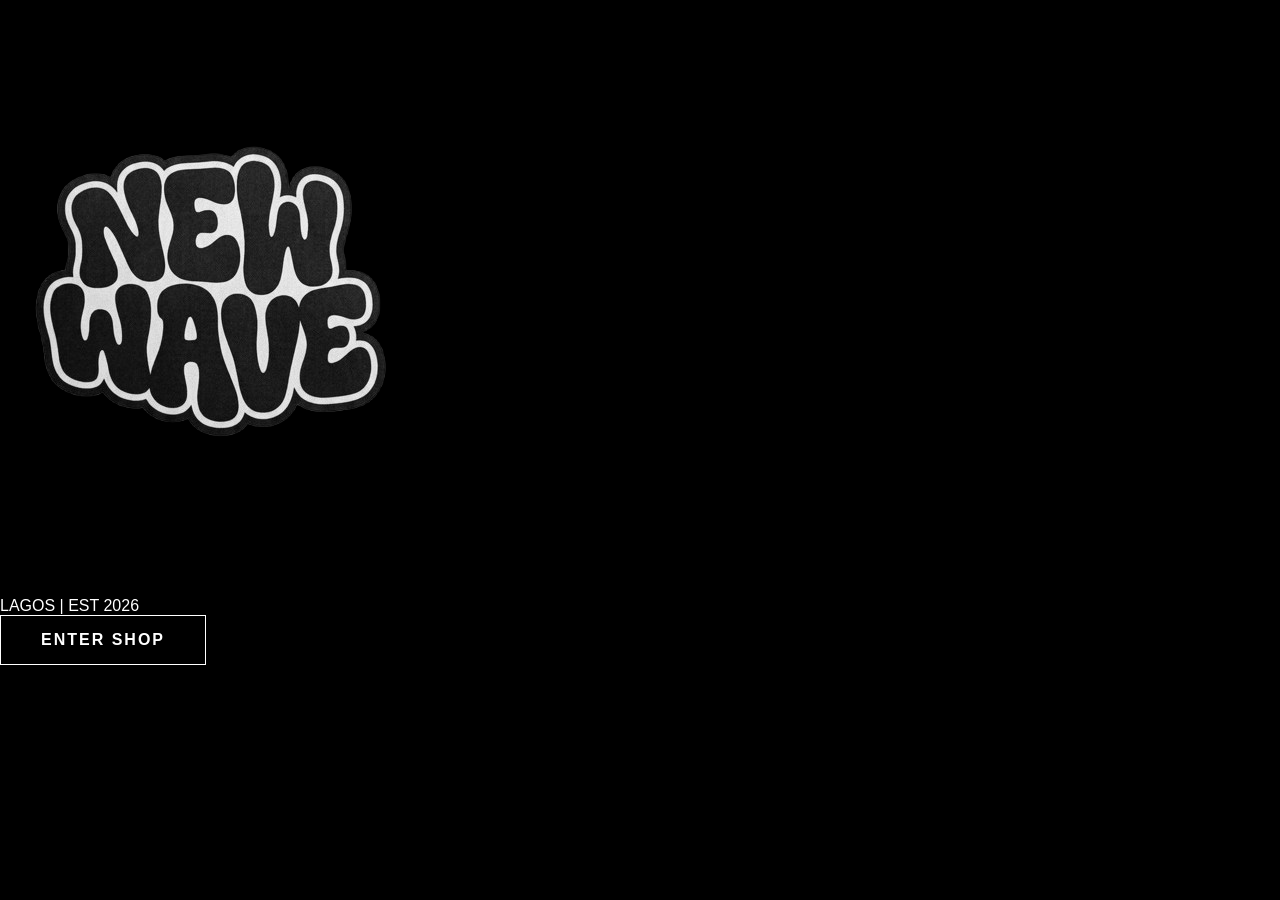
<file: Index.html>
<!DOCTYPE html>
<html lang="en">
<head>
    <meta charset="UTF-8">
    <meta name="viewport" content="width=device-width, initial-scale=1.0">
    <title>NEW WAVE | Official</title>
    <link rel="stylesheet" href="style.css">
</head>
<body>

    <div class="content">
    <img src="Logo.png" alt="New Wave Logo" class="splash-logo">
    
    <p>LAGOS | EST 2026</p>
    <a href="shop.html" class="enter-btn">ENTER SHOP</a>
</div>
</body>
</html>
</file>
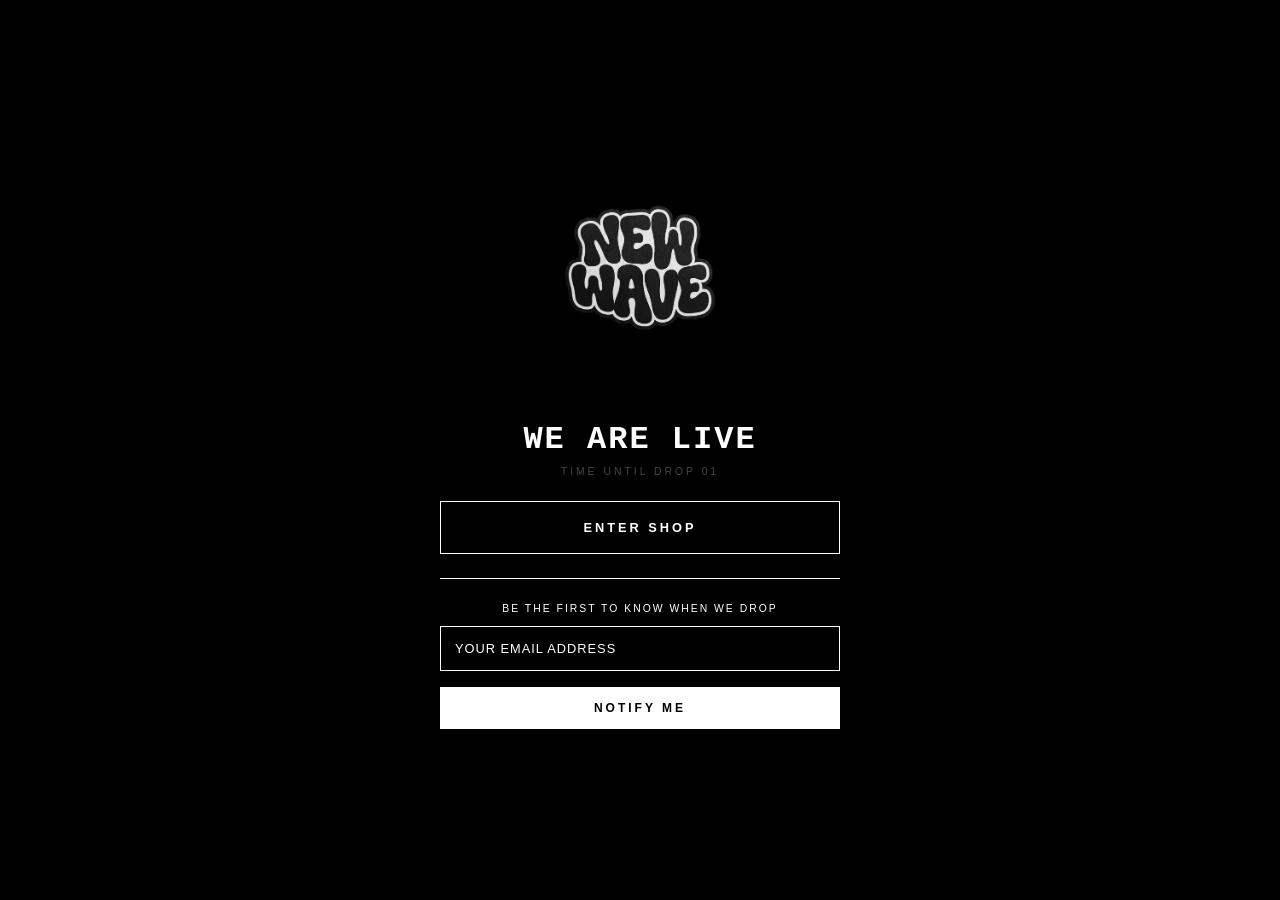
<file: portal.html>
<!DOCTYPE html>
<html lang="en">
<head>
    <meta charset="UTF-8">
    <meta name="viewport" content="width=device-width, initial-scale=1.0">
    <title>NEW WAVE | COMING SOON</title>
    <link rel="icon" type="image/png" href="Logo.png">
    <link rel="stylesheet" href="portal.css">
</head>
<body>
    <div class="container">
        <img src="Logo.png" alt="New Wave Logo" class="logo">

        <div id="countdown" class="countdown">
            <span id="days">00</span>d
            <span id="hours">00</span>h
            <span id="minutes">00</span>m
            <span id="seconds">00</span>s
        </div>
        <p class="countdown-label">TIME UNTIL DROP 01</p>

        <button class="enter-btn locked" id="enter-btn" disabled>
            <svg class="lock-icon" xmlns="http://www.w3.org/2000/svg" viewBox="0 0 24 24" fill="none" stroke="currentColor" stroke-width="2" stroke-linecap="round" stroke-linejoin="round">
                <rect x="3" y="11" width="18" height="11" rx="2" ry="2"></rect>
                <path d="M7 11V7a5 5 0 0 1 10 0v4"></path>
            </svg>
            ENTER SHOP
        </button>

        <div class="notify-section">
            <p class="notify-label">BE THE FIRST TO KNOW WHEN WE DROP</p>
            <div class="notify-form">
                <input type="email" id="email-input" placeholder="YOUR EMAIL ADDRESS">
                <button id="notify-btn" onclick="submitEmail()">NOTIFY ME</button>
            </div>
            <p id="notify-msg"></p>
        </div>
    </div>

    <script src="portal.js"></script>
</body>
</html>
</file>
<file: style.css>
/*Splash*/
/* General Reset */
* {
    margin: 0;
    padding: 0;
    box-sizing: border-box;
    font-family: 'Helvetica Neue', Helvetica, Arial, sans-serif; /* Clean, modern font */
}
.background-blur {
        position: fixed;
    top: 0;
    left: 0;
    width: 100%;
    height: 100%;
    /* INPUT YOUR IMAGE PATH HERE */
    background: url('background-model.jpg') no-repeat center center/cover;
    filter: blur(25px) brightness(0.3); /* Moody, premium depth */
    z-index: -1;
    transform: scale(1.1); /* Prevents white edges from blur */
}

/* Splash Body - Centering everything */
.splash-body {
    background-color: #000; /* Deep black background */
    color: #fff;
    height: 100vh;
    display: flex;
    justify-content: center;
    align-items: center;
    overflow: hidden;
}

/* Container */
.splash-container {
    text-align: center;
    width: 90%;
    max-width: 600px;
    display: flex;
    flex-direction: column;
    align-items: center;
    gap: 2rem;
}

/* Welcome Message */
.welcome-msg {
    font-size: 1.2rem;
    letter-spacing: 3px;
    line-height: 1.6;
    text-transform: uppercase;
    font-weight: 300;
}

/* Main Logo Styling */
.main-logo {
    width: 270px; /* Adjust size based on your logo design */
    height: auto;
    filter: drop-shadow(0 0 10px rgba(255, 255, 255, 0.1));
    transition: transform 0.5s ease;
}

.main-logo:hover {
    transform: scale(1.05); /* Subtle zoom on hover */
}

/* Shop Trigger Area */
.shop-trigger-area {
    margin-top: 1rem;
}

.drop-description {
    font-size: 0.9rem;
    letter-spacing: 2px;
    margin-bottom: 1.5rem;
    color: #888; /* Muted gray for secondary text */
}

/* Enter Button - The Call to Action */
.enter-btn {
    display: inline-block;
    padding: 15px 40px;
    border: 1px solid #fff;
    color: #fff;
    text-decoration: none;
    font-weight: bold;
    letter-spacing: 2px;
    transition: all 0.3s ease;
}

.enter-btn:hover {
    background-color: #fff;
    color: #000;
}

/* Splash Footer */
.splash-footer {
    position: absolute;
    bottom: 30px;
    width: 100%;
    text-align: center;
}

.splash-text {
    font-size: 0.7rem;
    color: #555;
    text-decoration: none;
    letter-spacing: 1px;
    transition: color 0.3s;
}

.splash-text:hover {
    color: #fff;
}

/* Mobile Responsiveness */
@media (max-width: 600px) {
    .main-logo {
        width: 180px;
    }
    .welcome-msg {
        font-size: 0.75rem;
    }
}





/*SHOP CODES*/
/* --- BASE --- */
* { margin: 0; padding: 0; box-sizing: border-box; -webkit-tap-highlight-color: transparent; }
body { background: #000; color: #fff; font-family: Helvetica, Arial, sans-serif; padding-bottom: 50px; }

/* --- NAV --- */
.shop-nav {
    display: flex;
    justify-content: space-between;
    align-items: center;
    padding: 20px;
    position: sticky;
    top: 0;
    background: rgba(0,0,0,0.9);
    z-index: 100;
    border-bottom: 1px solid #111;
}
.nav-logo { height: 40px; }
.cart-trigger { display: flex; align-items: center; gap: 8px; cursor: pointer; }
.cart-icon { width: 22px; stroke: #fff; }

/* --- GRID --- */
.product-grid { display: grid; grid-template-columns: 1fr 1fr; gap: 15px; padding: 15px; }
.product-card { cursor: pointer; }
.img-box { background: #111; aspect-ratio: 1/1; margin-bottom: 10px; }
.img-box img { width: 100%; height: 100%; object-fit: cover; }
.product-info h3 { font-size: 0.8rem; letter-spacing: 1px; }
.price { font-size: 0.7rem; opacity: 0.5; }
.product-controls { display: none; }
/* --- UPDATED COLOR SELECT (RING EFFECT) --- */
.color-btn {
    width: 24px;
    height: 24px;
    border-radius: 50%;
    display: inline-block;
    position: relative;
    border: none;
    margin: 8px;
    cursor: pointer;
    transition: 0.3s ease;
}

/* The Ring/Halo Effect */
.color-btn.active {
    box-shadow: 0 0 0 2px #000, 0 0 0 4px #fff; /* Black gap, then White ring */
}

/* --- PROFESSIONAL QUANTITY CONTROLS --- */
.qty-ctrl {
    display: flex;
    align-items: center;
    background: #111; /* Darker background for the control */
    border: 1px solid #222;
    border-radius: 4px;
    overflow: hidden;
    width: fit-content;
    margin: 10px auto;
}

.qty-btn {
    background: transparent;
    color: #fff;
    border: none;
    padding: 10px 15px;
    font-size: 1.2rem;
    cursor: pointer;
    transition: background 0.2s;
}

.qty-btn:hover {
    background: #222;
}

.qty-num {
    font-size: 0.9rem;
    font-weight: bold;
    min-width: 40px;
    text-align: center;
    border-left: 1px solid #222;
    border-right: 1px solid #222;
}




/* --- FOOTER SPACING FIX --- */
.footer-section p {
    font-size: 0.75rem;
    line-height: 1.8;
    color: #666; /* Slightly softer text */
}

/* Style for the email link in the footer */
.footer-link {
    color: #888; /* Makes it white */
    text-decoration: none; /* Removes the underline */
    transition: opacity 0.3s ease;
}

.footer-link:hover {
    opacity: 0.7; /* Gives a slight fade effect on hover */
    text-decoration: underline; /* Optional: adds underline only when hovering */
}

/* Social icons styling */
.social-links {
    display: flex;
    gap: 15px; /* Spacing between icons */
    margin-top: 15px;
}

.social-links a {
    color: #888; /* Dimmed color by default */
    transition: color 0.3s ease, transform 0.3s ease;
}

.social-links a:hover {
    color: #fff; /* Turns white on hover */
    transform: translateY(-2px); /* Slight lift effect */
}

/* --- MODAL --- */
.modal-overlay { position: fixed; top: 0; left: 0; width: 100%; height: 100%; background: rgba(0,0,0,0.95); display: none; align-items: center; justify-content: center; z-index: 2000; }
.modal-content { background: #000; border: 1px solid #222; padding: 25px; width: 90%; max-width: 400px; position: relative; text-align: center; }
.close-modal { position: absolute; top: 10px; right: 15px; font-size: 1.5rem; cursor: pointer; }
#modal-img { width: 100%; margin-bottom: 15px; }

.opt-btn { background: transparent; border: 1px solid #333; color: #fff; padding: 8px 12px; margin: 4px; font-size: 0.7rem; cursor: pointer; }
.opt-btn.active { background: #fff; color: #000; }
.color-btn { width: 25px; height: 25px; border-radius: 50%; display: inline-block; }
.color-btn.white { background: #fff; }
.color-btn.black { background: #000; border: 1px solid #333; }
.color-btn.grey { background: #808080; }
.color-btn.olive { background: #556b2f; }

.modal-qty-wrap { margin-top: 20px; padding-top: 15px; border-top: 1px solid #111; }
.confirm-add-btn { width: 100%; background: #fff; color: #000; border: none; padding: 15px; font-weight: 900; margin-top: 20px; cursor: pointer; }

/* --- NEW: FOOTER STYLING --- */
.shop-footer { padding: 60px 20px; border-top: 1px solid #111; background: #000; margin-top: 40px; }
.footer-section { margin-bottom: 40px; }
.footer-section h4 { font-size: 0.7rem; letter-spacing: 3px; color: #555; margin-bottom: 15px; }
.footer-section p { font-size: 0.8rem; line-height: 1.6; color: #888; max-width: 300px; }
.footer-bottom { border-top: 1px solid #111; padding-top: 20px; }
.footer-bottom p { font-size: 0.6rem; color: #444; letter-spacing: 1px; }

/* --- SIDEBAR --- */
.cart-sidebar { position: fixed; top: 0; right: -100%; width: 80%; max-width: 350px; height: 100%; background: #000; z-index: 3000; padding: 25px; transition: 0.4s; border-left: 1px solid #111; }
.cart-sidebar.open { right: 0; }
.cart-overlay { position: fixed; top: 0; left: 0; width: 100%; height: 100%; background: rgba(0,0,0,0.8); display: none; z-index: 2500; }
.cart-thumb { width: 50px; height: 50px; object-fit: cover; margin-right: 15px; }
.cart-item { display: flex; align-items: center; padding: 15px 0; border-bottom: 1px solid #111; }

/* Styling the "CONFIRM & PAY" button specifically */
/* --- STICKY CHECKOUT BAR --- */
.sticky-checkout {
    position: fixed; bottom: -100%; left: 0; width: 100%;
    background: #fff; color: #000; padding: 20px; z-index: 1000;
    transition: bottom 0.5s cubic-bezier(0.16, 1, 0.3, 1);
    box-shadow: 0 -10px 30px rgba(0,0,0,0.5);
}

.sticky-checkout.active { bottom: 0; }

/* --- CUSTOMER FORM --- */
#customer-info { 
    display: none; /* Controlled by JS */
    flex-direction: column; 
    margin-bottom: 20px; 
}

.form-title { font-size: 0.7rem; letter-spacing: 3px; margin-bottom: 12px; font-weight: 900; }

#customer-info input, #customer-info textarea {
    background: #f9f9f9; color: #000; border: 1px solid #ddd;
    padding: 14px; font-size: 0.85rem; border-radius: 0;
    width: 100%; outline: none; margin-bottom: -1px; /* Stacks them perfectly */
    font-family: inherit;
}

#customer-info input:focus, #customer-info textarea:focus {
    background: #fff; border-color: #000; z-index: 2; position: relative;
}

#customer-info textarea { height: 70px; resize: none; border-bottom: 1px solid #ddd; }

/* --- CHECKOUT FOOTER --- */
.checkout-footer { display: flex; flex-direction: column; gap: 15px; }
.total-info { display: flex; justify-content: space-between; align-items: center; }
.total-label { font-size: 0.6rem; letter-spacing: 2px; font-weight: bold; }
.total-price { font-size: 1.1rem; font-weight: 900; }

#main-checkout-btn {
    width: 100%; background: #000; color: #fff; border: none;
    padding: 20px; font-weight: 900; letter-spacing: 3px; 
    text-transform: uppercase; cursor: pointer;
}
/* Adding a dark grey hover effect */
#main-checkout-btn:hover {
    background-color: #333 !important; /* Dark grey for a subtle shift */
    transition: 0.3s ease;
}

/* Tactile feedback when the button is pressed */
#main-checkout-btn:active {
    background-color: #555 !important; /* Slightly lighter grey on click */
    transform: scale(0.98); /* Subtle "press" effect for mobile */
}

/* Container for the sidebar footer */
.sidebar-footer {
    padding: 20px;
    border-top: 1px solid #333; /* Dark divider line */
    background: #000;
}

/* Designing the Total line to match the image 1000037867.jpg */
.sidebar-total {
    display: flex;
    justify-content: space-between;
    align-items: center;
    margin-bottom: 20px;
    color: #fff;
    font-weight: 900;
    text-transform: uppercase;
    font-size: 18px;
    letter-spacing: 1px;
}

/* The "PROCEED TO CHECKOUT" button styling */
.checkout-trigger-btn {
    width: 100%;
    background-color: #fff !important; /* White button on black sidebar */
    color: #000 !important;
    padding: 18px;
    font-weight: 900;
    text-transform: uppercase;
    border: none;
    cursor: pointer;
    letter-spacing: 1px;
    transition: 0.2s ease;
}


/* Transparent hover effect for the sidebar button */
.checkout-trigger-btn:hover {
    background-color: transparent !important;
    color: #fff !important; 
    border: 1px solid #fff !important; /* Keeps the button shape visible */
}

/* Tactile feedback for mobile users */
.checkout-trigger-btn:active {
    background-color: rgba(255, 255, 255, 0.1) !important;
    transform: scale(0.98);
}
/* --- HAMBURGER BUTTON --- */
.hamburger {
    display: flex;
    flex-direction: column;
    justify-content: space-between;
    width: 22px;
    height: 16px;
    cursor: pointer;
    z-index: 200;
}

.hamburger span {
    display: block;
    width: 100%;
    height: 2px;
    background: #fff;
    transition: 0.3s ease;
}

/* --- NAV SIDEBAR --- */
.nav-sidebar {
    position: fixed;
    top: 0;
    left: -100%;
    width: 75%;
    max-width: 320px;
    height: 100%;
    background: #000;
    z-index: 3000;
    padding: 30px 25px;
    transition: left 0.4s cubic-bezier(0.16, 1, 0.3, 1);
    border-right: 1px solid #111;
    display: flex;
    flex-direction: column;
}

.nav-sidebar.open {
    left: 0;
}

.nav-overlay {
    position: fixed;
    top: 0;
    left: 0;
    width: 100%;
    height: 100%;
    background: rgba(0, 0, 0, 0.8);
    display: none;
    z-index: 2500;
}

.nav-sidebar-header {
    display: flex;
    justify-content: space-between;
    align-items: center;
    margin-bottom: 60px;
    padding-bottom: 25px;
    border-bottom: 1px solid #111;
}

.close-nav {
    font-size: 1.3rem;
    cursor: pointer;
    color: #fff;
    opacity: 0.6;
    transition: opacity 0.2s;
}

.close-nav:hover {
    opacity: 1;
}

.nav-link {
    color: #fff;
    text-decoration: none;
    font-size: 0.85rem;
    font-weight: 900;
    letter-spacing: 3px;
    padding: 15px 0;
    border-bottom: 1px solid #111;
    transition: opacity 0.2s ease;
    display: block;
    font-family: Helvetica, Arial, sans-serif;
}

.nav-link {
    color: #fff;
    text-decoration: none;
    font-size: 0.85rem;
    font-weight: 900;
    letter-spacing: 3px;
    padding: 15px 0;
    border-bottom: 1px solid #111;
    transition: opacity 0.2s ease;
    display: block;
    font-family: Helvetica, Arial, sans-serif;
 }

.nav-link:hover {
    opacity: 0.5;
}
.nav-right {
    display: flex;
    align-items: center;
    gap: 20px;
}
.confirmation-body {
    background: #000;
    color: #fff;
    font-family: Helvetica, Arial, sans-serif;
    min-height: 100vh;
    display: flex;
    justify-content: center;
    align-items: flex-start;
    padding-bottom: 60px;
}

.confirmation-container {
    width: 90%;
    max-width: 400px;
    display: flex;
    flex-direction: column;
    align-items: center;
    gap: 30px;
    padding: 40px 0;
    text-align: center;
}

.conf-logo {
    height: 50px;
}

.conf-status {
    display: flex;
    flex-direction: column;
    align-items: center;
    gap: 10px;
}

.check-icon {
    width: 40px;
    height: 40px;
    stroke: #fff;
}

.conf-title {
    font-size: 1.2rem;
    font-weight: 900;
    letter-spacing: 4px;
}

.conf-subtitle {
    font-size: 0.65rem;
    color: #555;
    letter-spacing: 2px;
}

.conf-section {
    width: 100%;
    border-top: 1px solid #111;
    padding-top: 20px;
    text-align: left;
    display: flex;
    flex-direction: column;
    gap: 8px;
}

.conf-label {
    font-size: 0.65rem;
    letter-spacing: 3px;
    color: #555;
    margin-bottom: 5px;
}

.conf-section p {
    font-size: 0.8rem;
    color: #ccc;
    line-height: 1.6;
}

.conf-total-row {
    flex-direction: row;
    justify-content: space-between;
    align-items: center;
}

.conf-total {
    font-size: 1rem;
    font-weight: 900;
    color: #fff;
}

.conf-item {
    display: flex;
    justify-content: space-between;
    align-items: center;
    padding: 10px 0;
    border-bottom: 1px solid #111;
    font-size: 0.8rem;
    color: #ccc;
}

.conf-item-name {
    flex: 1;
}

.conf-item-detail {
    color: #555;
    font-size: 0.7rem;
    margin-top: 3px;
}

.conf-item-price {
    color: #fff;
    font-weight: 900;
}

.conf-notice {
    width: 100%;
    border-top: 1px solid #111;
    padding-top: 20px;
    font-size: 0.75rem;
    color: #555;
    line-height: 1.8;
    letter-spacing: 1px;
    text-align: center;
}

.conf-whatsapp-btn {
    width: 100%;
    padding: 18px;
    background: #fff;
    color: #000;
    border: none;
    font-weight: 900;
    font-size: 0.8rem;
    letter-spacing: 3px;
    cursor: pointer;
    transition: background 0.3s ease;
    font-family: inherit;
}

.conf-whatsapp-btn:hover {
    background: #ccc;
}

.conf-back-btn {
    color: #444;
    font-size: 0.7rem;
    letter-spacing: 2px;
    text-decoration: none;
    transition: color 0.3s ease;
}

.conf-back-btn:hover {
    color: #fff;
}
</file>
<file: portal.css>
* {
    margin: 0;
    padding: 0;
    box-sizing: border-box;
    font-family: 'Helvetica Neue', Helvetica, Arial, sans-serif;
}

body {
    background: #000;
    color: #fff;
    min-height: 100vh;
    display: flex;
    justify-content: center;
    align-items: center;
}

.container {
    text-align: center;
    width: 90%;
    max-width: 400px;
    display: flex;
    flex-direction: column;
    align-items: center;
    gap: 1.5rem;
    padding: 40px 0;
}

.logo {
    width: 180px;
    height: auto;
}

.countdown {
    font-family: 'Courier New', monospace;
    font-size: 2rem;
    font-weight: bold;
    letter-spacing: 2px;
    color: #fff;
}

.countdown-label {
    font-size: 0.65rem;
    letter-spacing: 3px;
    color: #444;
    text-transform: uppercase;
    margin-top: -1rem;
}

.enter-btn {
    width: 100%;
    padding: 18px;
    border: 1px solid #ffffff;
    background: transparent;
    color: #ffffff;
    font-size: 0.8rem;
    font-weight: 900;
    letter-spacing: 3px;
    text-transform: uppercase;
    cursor: not-allowed;
    display: flex;
    align-items: center;
    justify-content: center;
    gap: 10px;
    transition: all 0.4s ease;
}

.enter-btn.unlocked {
    border-color: #fff;
    color: #fff;
    cursor: pointer;
    background: transparent;
}

.enter-btn.unlocked:hover {
    background: #fff;
    color: #000;
}

.lock-icon {
    width: 16px;
    height: 16px;
    stroke: #ffffff;
    transition: stroke 0.4s ease;
}

.enter-btn.unlocked .lock-icon {
    display: none;
}

.notify-section {
    width: 100%;
    border-top: 1px solid white;
    padding-top: 1.5rem;
    display: flex;
    flex-direction: column;
    gap: 12px;
}

.notify-label {
    font-size: 0.65rem;
    letter-spacing: 2px;
    color: #ffffff;
    text-transform: uppercase;
}

.notify-form {
    display: flex;
    flex-direction: column;
    gap: 0;
    width: 100%;
}

.notify-form input {
    width: 100%;
    padding: 14px;
    background: transparent;
    border: 1px solid #ffffff;
    color: #ffffff;
    font-size: 0.8rem;
    outline: none;
    font-family: inherit;
    margin-bottom: 8px;
}

.notify-form input::placeholder {
    color: #ffffff;
    letter-spacing: 1px;
}

.notify-form input:focus {
    border-color: #ffffff;
}

.notify-form button {
    width: 100%;
    padding: 14px;
    background: #fff;
    color: #000;
    border: none;
    font-weight: 900;
    font-size: 0.75rem;
    letter-spacing: 3px;
    cursor: pointer;
    transition: background 0.3s ease;
    font-family: inherit;
    margin-top: 8px;
}

.notify-form button:hover {
    background: #ccc;
}

#notify-msg {
    font-size: 0.7rem;
    letter-spacing: 1px;
    min-height: 16px;
}
</file>
